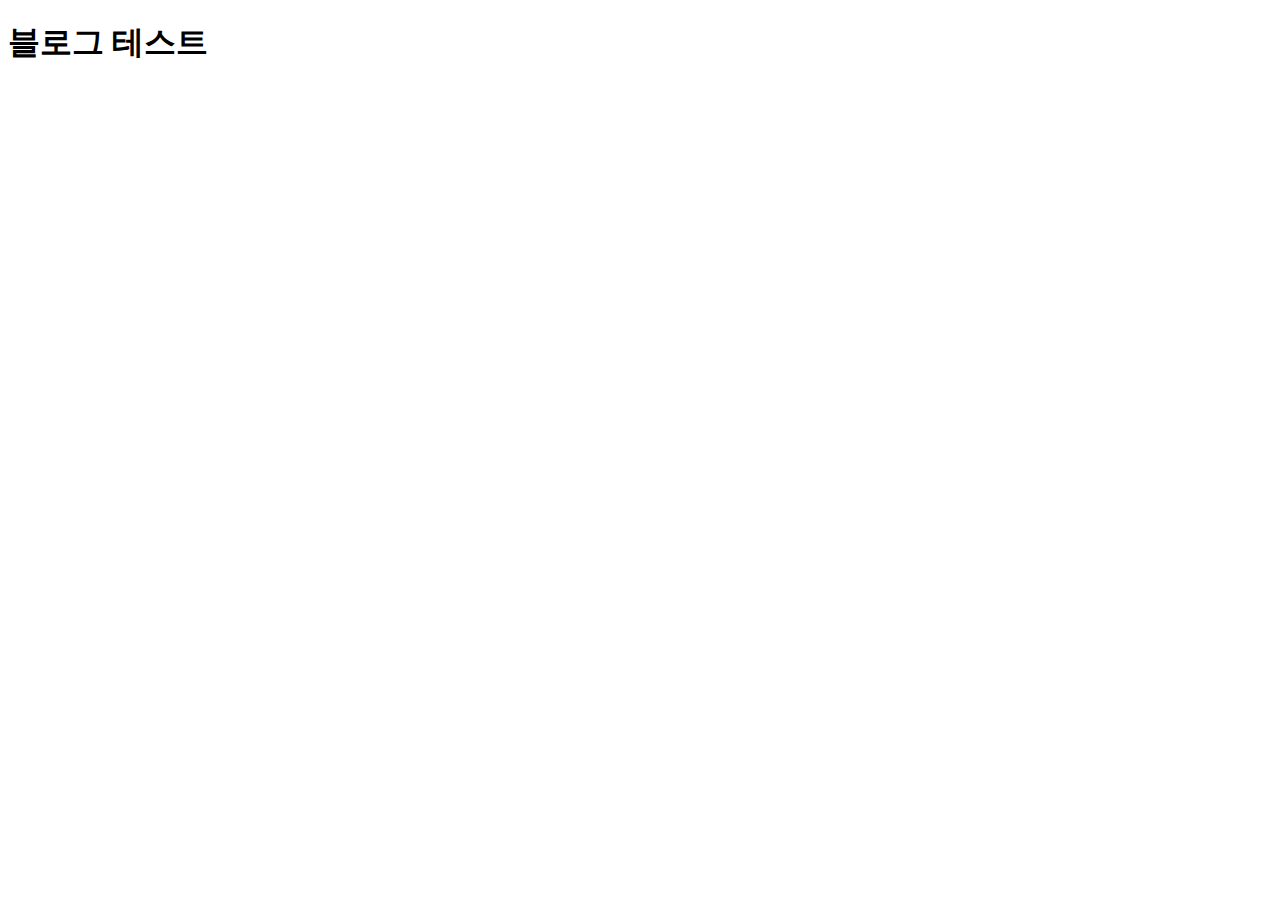
<file: index.html>
<!DOCTYPE html>
<html lang="ko">
<head>
    <meta charset="UTF-8">
    <meta name="viewport" content="width=device-width, initial-scale=1.0">
    <meta http-equiv="X-UA-Compatible" content="ie=edge">
    <title>블로그 테스트</title>
</head>
<body>
    <h1>블로그 테스트</h1>
</body>
</html>
</file>
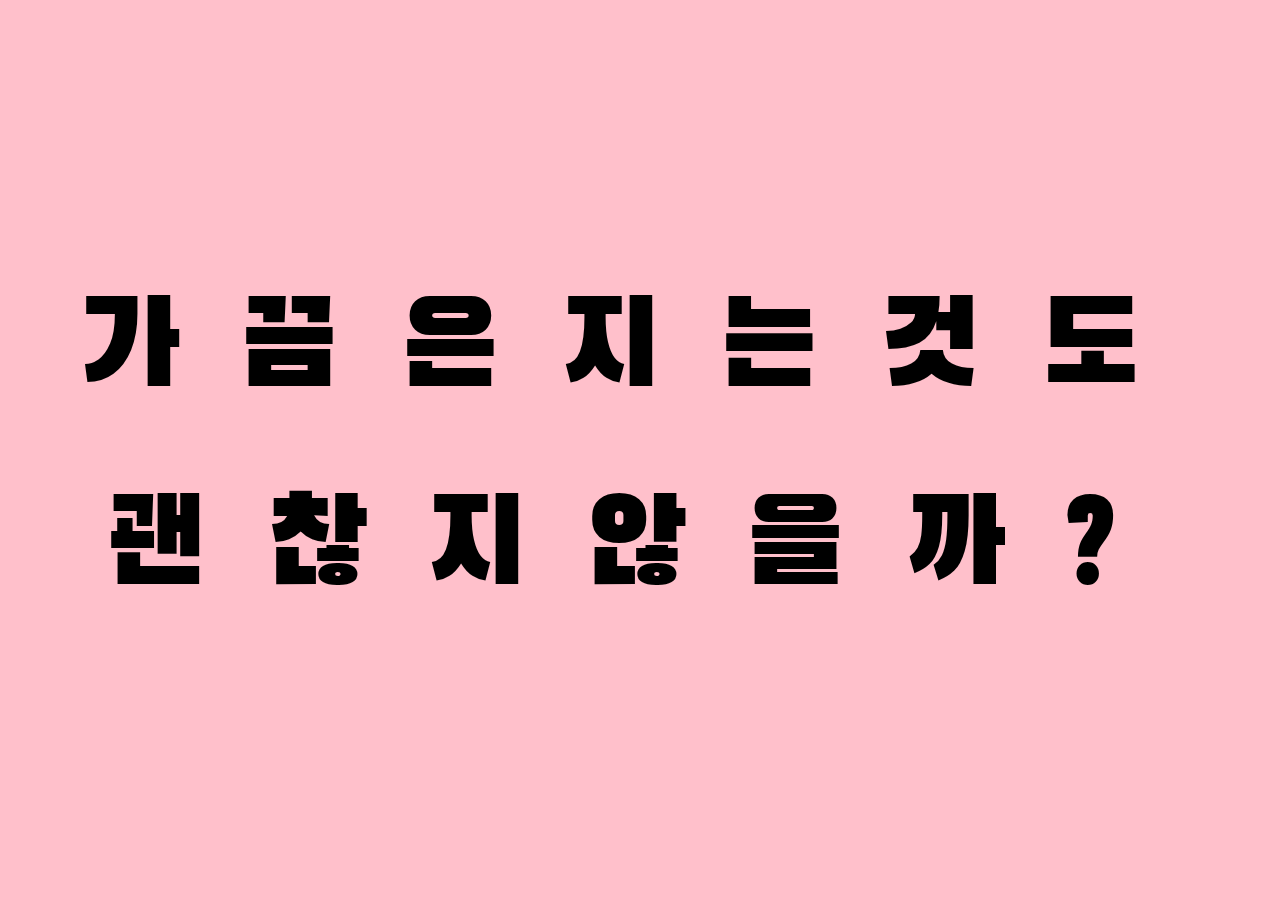
<file: html/index2.html>
<!DOCTYPE html>
<html lang="ko">
<head>
    <meta charset="UTF-8">
    <meta name="viewport" content="width=device-width, initial-scale=1.0">
    <meta http-equiv="X-UA-Compatible" content="ie=edge">
    <title>Document</title>
    <link rel="stylesheet" href="../css/style.css"/>
    <META http-equiv="content-type" content="text/html; charset=euc-kr"> 
    <link href="https://fonts.googleapis.com/css?family=Black+Han+Sans" rel="stylesheet">
    <link href="https://fonts.googleapis.com/css?family=Song+Myung" rel="stylesheet">
    <link href="https://fonts.googleapis.com/css?family=Shrikhand" rel="stylesheet">
</head>
<body onload="javascript:window_onload()">
    <div class="start-screen">         
            
        <div class="loading">
          <div class="loading__element el1">가</div>
          <div class="loading__element el2">끔</div>
          <div class="loading__element el3">은</div>
          <div class="loading__element el4"></div>
          <div class="loading__element el5">지</div>
          <div class="loading__element el6">는</div>
          <div class="loading__element el7">것</div>
          <div class="loading__element el1">도</div>
        </div>
        
          <div class="loading">
          <div class="loading__element el2"></div>
          <div class="loading__element el3">괜</div>
          <div class="loading__element el4">찮</div>
          <div class="loading__element el5">지</div>
          <div class="loading__element el6">않</div>
          <div class="loading__element el7">을</div>
          <div class="loading__element el8">까</div>
          <div class="loading__element el9">?</div>
        </div>
        
      </div>
      
      
      
      
<script language="javascript">

smoothScroll.init();

function window_onload(){

setTimeout('go_url()',5000)  // 5초후 go_url() 함수를 호출한다.

}

function go_url(){

location.href="../html/index_tabmenu.html"  // 페이지 이동...

}


</script>
</body>
</html>
</file>
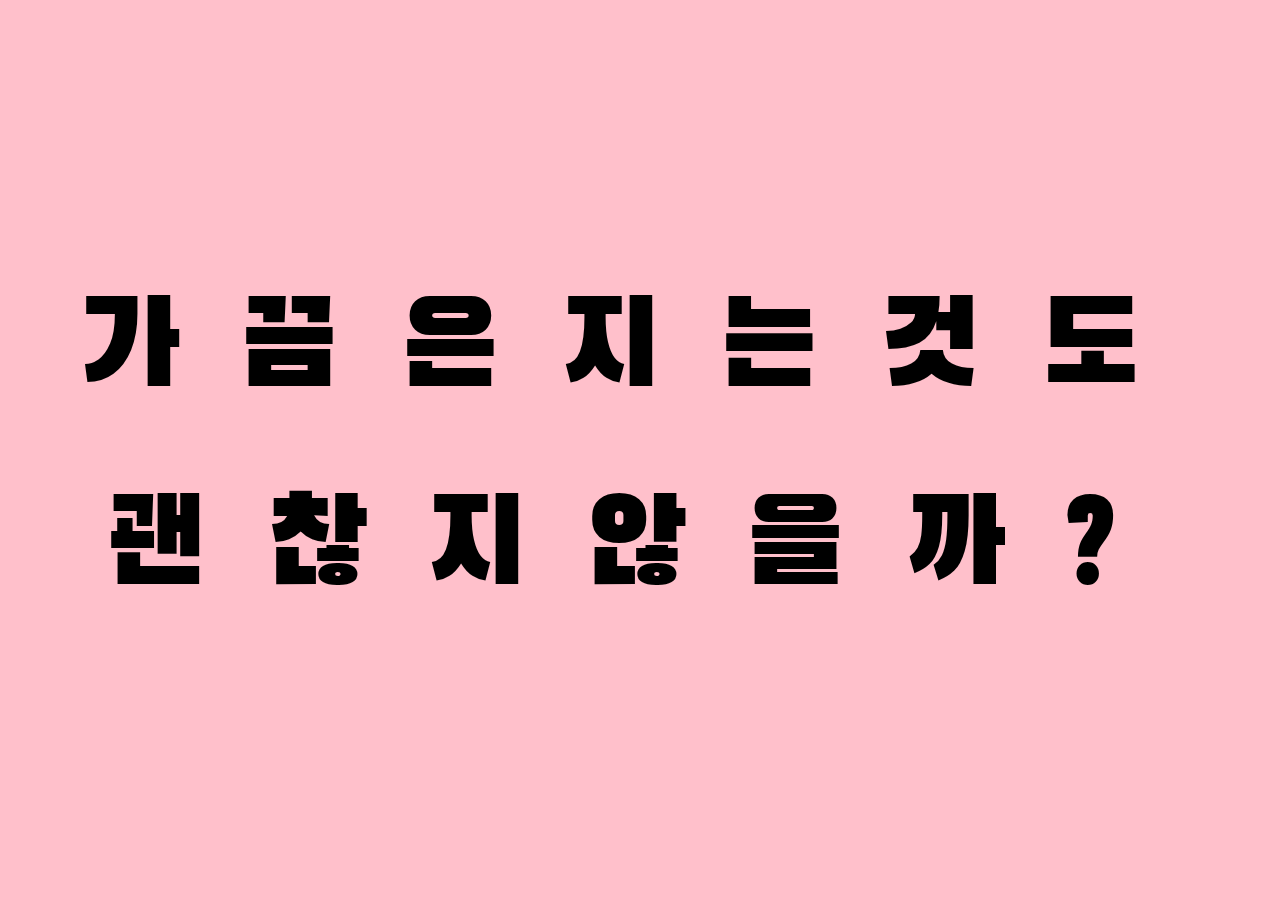
<file: 21761110_Jung Kyungeun/html/index2.html>
<!DOCTYPE html>
<html lang="ko">
<head>
    <meta charset="UTF-8">
    <meta name="viewport" content="width=device-width, initial-scale=1.0">
    <meta http-equiv="X-UA-Compatible" content="ie=edge">
    <title>Document</title>
    <link rel="stylesheet" href="../css/style.css"/>
    <META http-equiv="content-type" content="text/html; charset=euc-kr"> 
    <link href="https://fonts.googleapis.com/css?family=Black+Han+Sans" rel="stylesheet">
    <link href="https://fonts.googleapis.com/css?family=Song+Myung" rel="stylesheet">
    <link href="https://fonts.googleapis.com/css?family=Shrikhand" rel="stylesheet">
</head>
<body onload="javascript:window_onload()">
    <div class="start-screen">         
            
        <div class="loading">
          <div class="loading__element el1">가</div>
          <div class="loading__element el2">끔</div>
          <div class="loading__element el3">은</div>
          <div class="loading__element el4"></div>
          <div class="loading__element el5">지</div>
          <div class="loading__element el6">는</div>
          <div class="loading__element el7">것</div>
          <div class="loading__element el1">도</div>
        </div>
        
          <div class="loading">
          <div class="loading__element el2"></div>
          <div class="loading__element el3">괜</div>
          <div class="loading__element el4">찮</div>
          <div class="loading__element el5">지</div>
          <div class="loading__element el6">않</div>
          <div class="loading__element el7">을</div>
          <div class="loading__element el8">까</div>
          <div class="loading__element el9">?</div>
        </div>
        
      </div>
      
      
      
      
<script language="javascript">

smoothScroll.init();

function window_onload(){

setTimeout('go_url()',5000)  // 5초후 go_url() 함수를 호출한다.

}

function go_url(){

location.href="../html/index_tabmenu.html"  // 페이지 이동...

}


</script>
</body>
</html>
</file>
<file: css/style.css>
* {
    margin: 0;
    padding: 0;
    border: 0;
    box-sizing: border-box;
  }

  html {
    width: 100vw;
    height: 100vh;
  }
  body {
    background-color: pink;
    color: black;
  }
  
   /* LET THE LOADING BEGIN */
  .start-screen {
    display: flex;
    justify-content: center;
    flex-flow: nowrap column;
    align-items: center;
    min-height: 100vh;
    
  }
  .loading {
    display: flex;
    margin: 24px 0;
  }
  .loading__element {
    font-family: 'Black Han Sans', sans-serif;
    letter-spacing: .5em;
    font-size: 120px;
  }
  [class*="el"] {
    animation: bouncing 5s infinite ease;
  }
  
  
  
  @keyframes bouncing {
    0%, 100% {
      transform: scale3d(1,1,1);
    }
    50% {
      transform: scale3d(0,0,1);
    }
  }
</file>
<file: 21761110_Jung Kyungeun/css/style.css>
* {
    margin: 0;
    padding: 0;
    border: 0;
    box-sizing: border-box;
  }

  html {
    width: 100vw;
    height: 100vh;
  }
  body {
    background-color: pink;
    color: black;
  }
  
   /* LET THE LOADING BEGIN */
  .start-screen {
    display: flex;
    justify-content: center;
    flex-flow: nowrap column;
    align-items: center;
    min-height: 100vh;
    
  }
  .loading {
    display: flex;
    margin: 24px 0;
  }
  .loading__element {
    font-family: 'Black Han Sans', sans-serif;
    letter-spacing: .5em;
    font-size: 120px;
  }
  [class*="el"] {
    animation: bouncing 5s infinite ease;
  }
  
  
  
  @keyframes bouncing {
    0%, 100% {
      transform: scale3d(1,1,1);
    }
    50% {
      transform: scale3d(0,0,1);
    }
  }
</file>
